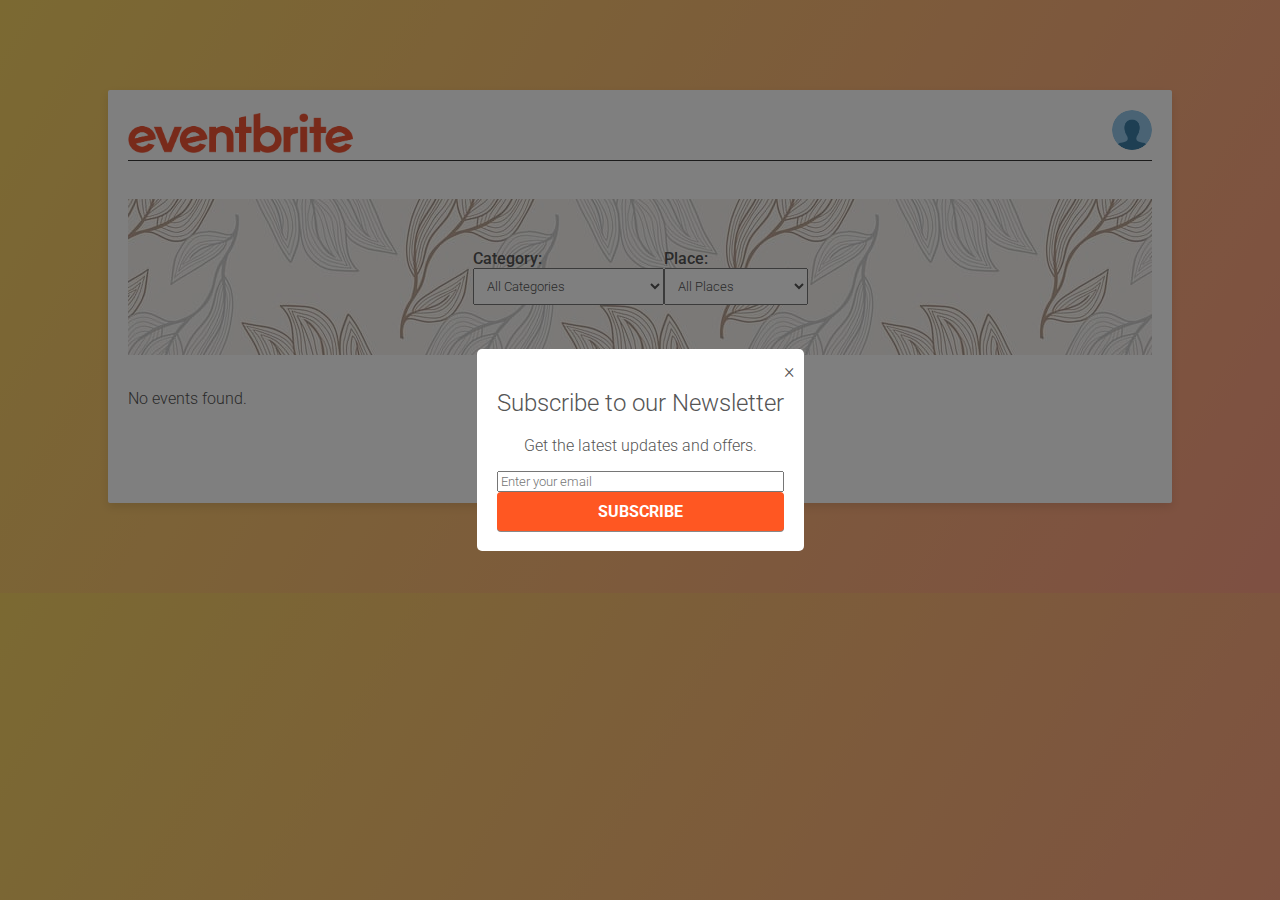
<file: index.html>
<!DOCTYPE html>
<html lang="en">
<head>
    <meta charset="UTF-8">
    <meta name="viewport" content="width=device-width, initial-scale=1.0">
    <title>Renginiu oazė</title>
    <link rel="stylesheet" href="/styles/styles.css">
</head>
<body>
    <div class="main">
        <header>
            <div class="main-header">
                <a href="/index.html">
                    <div class="logo">
                        <img src="/imgs/logo.png" alt="Logo">
                    </div>
                </a>
                <div class="top-nav-header">
                    <div class="action">
                        <div class="profile" onclick="menuToggle();">
                            <img src="/imgs/icons/user.png" />
                        </div>
                        <div class="menu">
                          
                          <ul id="nav-items">
                            
                          </ul>
                        </div>
                      </div>
                </div>
            </div>
        </header>

        <div class="content">
            <!-- Filter Section -->
            <div class="filter-section">
                <div class="filter-group">
                    <label for="category">Category:</label>
                    <select id="category">
                        <option value="">All Categories</option>
                        <option value="concert">Concert</option>
                        <option value="theater">Theater</option>
                        <option value="sports">Sports</option>
                    </select>
                </div>
                <div class="filter-group">
                    <label for="place">Place:</label>
                    <select id="place">
                        <option value="">All Places</option>
                        <option value="city1">City 1</option>
                        <option value="city2">City 2</option>
                        <option value="city3">City 3</option>
                    </select>
                </div>
            </div>
                <section class="events" id="events-section"></section>
            

            <div class="pagination-controls">
                <button id="prev-page" disabled><</button>
                <span id="page-info"></span>
                <button id="next-page">></button>
            </div>

        </div>
    </div>
    <div id="newsletter-popup" style="display:none;">
        <div class="popup-content">
            <span class="close-btn" onclick="closePopup()">×</span>
            <h2>Subscribe to our Newsletter</h2>
            <p>Get the latest updates and offers.</p>
            <form id="newsletter-form">
                <input type="email" id="newsletter-email" placeholder="Enter your email" required>
                <button type="submit">Subscribe</button>
            </form>
        </div>
    </div>
    
    <script src="scripts/index.js"></script>
    <script src="scripts/userAthenticationCheck.js"></script>
    <script src="scripts/newsletter.js"></script>
    <script>
        function menuToggle() {
          const toggleMenu = document.querySelector(".menu");
          toggleMenu.classList.toggle("active");
        }
      </script>
</body>
</html>
</file>
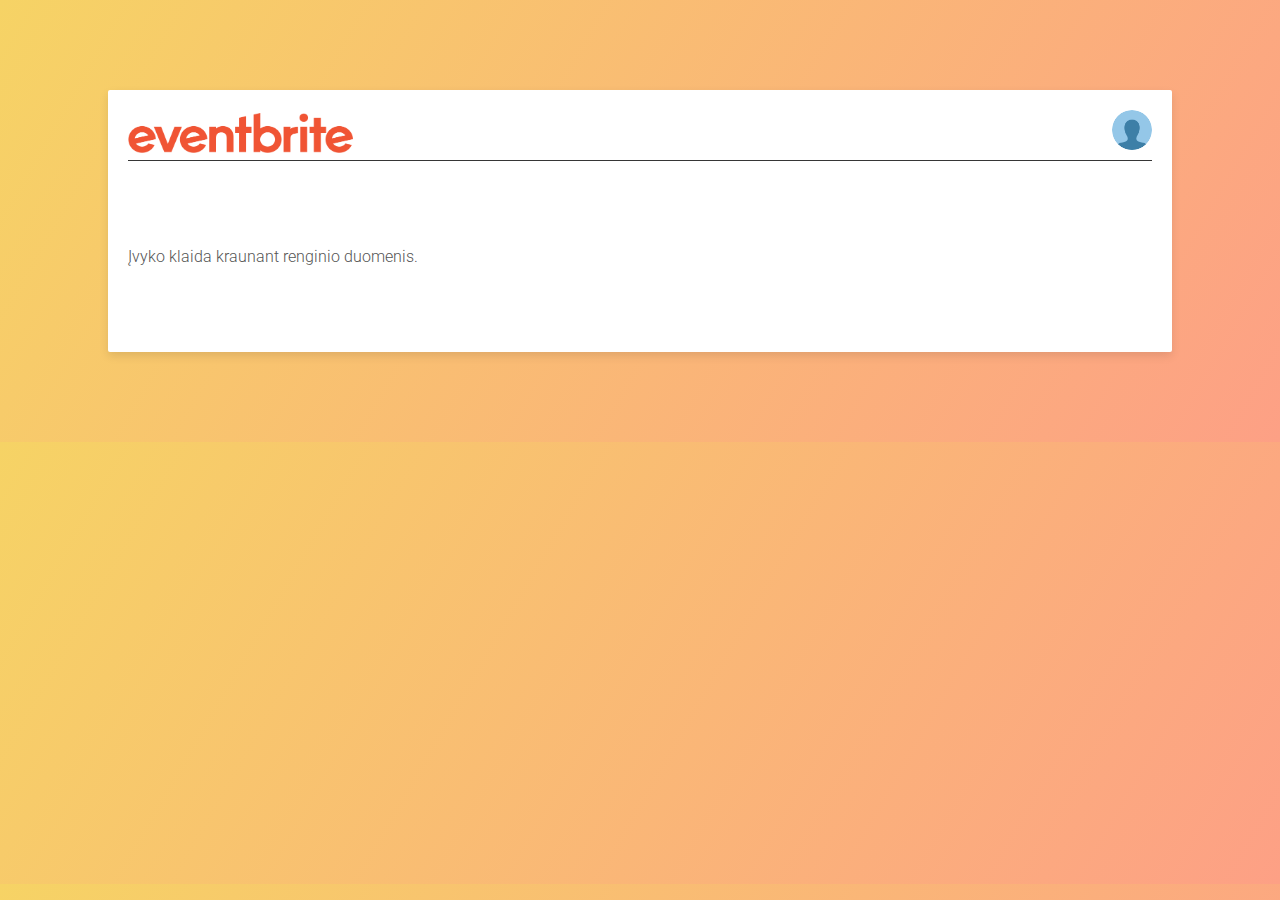
<file: fullStory.html>
<!DOCTYPE html>
<html lang="en">
<head>
    <meta charset="UTF-8">
    <meta name="viewport" content="width=device-width, initial-scale=1.0">
    <title>Event Details</title>
    <link rel="stylesheet" href="/styles/styles.css">
    <script src="https://js.stripe.com/v3/"></script>
</head>
<body>
    <div class="main">
        <header>
            <div class="main-header">
                <a href="/index.html">
                    <div class="logo">
                        <img src="/imgs/logo.png" alt="Logo">
                    </div>
                </a>
                <div class="top-nav-header">
                    <div class="action">
                        <div class="profile" onclick="menuToggle();">
                            <img src="/imgs/icons/user.png" />
                        </div>
                        <div class="menu">
                          
                          <ul id="nav-items">
                            
                          </ul>
                        </div>
                      </div>
                </div>
            </div>
        </header>

        <div class="content">
            <div class="event-detail-container">
                <div class="event-left">
                    
                    <div class="description"></div>
                </div>
                <div class="event-right">
                    <div class="event-details-full">
                        <h3></h3>
                        <p class="date"></p>
                        <p class="location"></p>
                    </div>
                    <button class="buy-ticket-button" style="display: block;">Buy Ticket</button>
                </div>
            </div>
        </div>
    </div>
    <script src="scripts/fullStory.js"></script>
    <script src="scripts/userAthenticationCheck.js"></script>
    <script>
        function menuToggle() {
          const toggleMenu = document.querySelector(".menu");
          toggleMenu.classList.toggle("active");
        }
      </script>
</body>
</html>
</file>
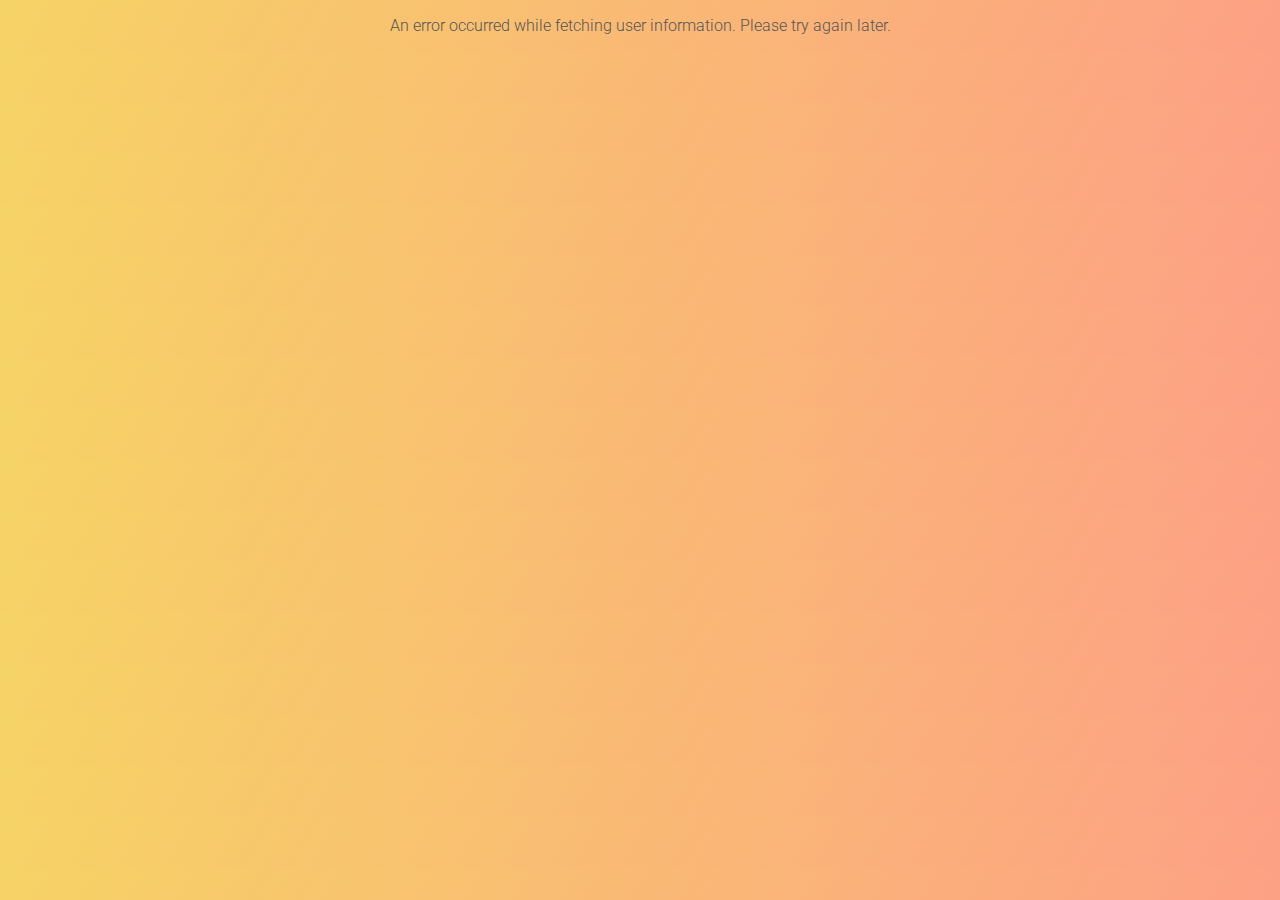
<file: userinfo.html>
<!DOCTYPE html>
<html lang="en">
<head>
    <meta charset="UTF-8">
    <meta name="viewport" content="width=device-width, initial-scale=1.0">
    <title>Renginiu oazė</title>
    <link rel="stylesheet" href="/styles/styles.css">
</head>
<body>
    <div class="main">
        <header>
            <div class="main-header">
                <a href="/index.html">
                    <div class="logo">
                        <img src="/imgs/logo.png" alt="Logo">
                    </div>
                </a>
                
            </div>
        </header>

        <div class="content">
            <div class="user-posts-wrapper">
                <div class="user-info">
                    <h2>User Information</h2>
                    <p><strong>ID:</strong> <span id="userId"></span></p>
                    <p><strong>Username:</strong> <span id="username"></span></p>
                    <p><strong>Email:</strong> <span id="email"></span></p>
                </div>

                <div class="user-posts">
                    <div id="posts-container"></div>
                </div>
            </div>

            <!-- Edit Form -->
            <div class="edit-form">
                <form id="editPostForm">
                    <label for="editTitle">Title:</label>
                    <input type="text" id="editTitle" name="editTitle" required>
                    <label for="editStatus">Status:</label>
                    <input type="text" id="editStatus" name="editStatus" required>
                    <button type="submit">Save Changes</button>
                </form>
            </div>
        </div>
    </div>
    <script src="/scripts/getUserInfo.js"></script>
</body>
</html>
</file>
<file: styles/styles.css>
@import url('https://fonts.googleapis.com/css2?family=Quicksand:wght@300..700&family=Roboto:ital,wght@0,100;0,300;0,400;0,500;0,700;0,900;1,100;1,300;1,400;1,500;1,700;1,900&display=swap');
* {
    font-family: 'Roboto', sans-serif;
    font-weight: 300;
    color: #555;
    -webkit-user-select: none; /* Safari */
    -ms-user-select: none; /* IE 10 and IE 11 */
    user-select: none; /* Standard syntax */
}
img {
    pointer-events: none;
}
body {  
    margin: 0;
    padding: 0;
    background: linear-gradient(120deg, #f6d365 0%, #fda085 100%);
    display: flex;
    justify-content: center;
    align-items: center;
}

.main {
    width: 100%;
    max-width: 80%;
    padding: 20px;
    background-color: #fff;
    border-radius: 2px;
    box-shadow: 0 4px 10px rgba(0, 0, 0, 0.1);
    overflow-y: auto;
    max-height: 100%;
    margin: 10vh 0;
}

a{
    text-decoration: none;
    transition: color 0.3s ease;
}

a:visited{
    text-decoration: none;
}

button{
    background-color: #ffc917;
    transition: color 0.3s ease;
    box-shadow: 0 1px #888888;
    color: #555;
    text-transform: uppercase;
    padding: 1.4vh;
    border: none;
    border-radius: 2px;
    font-size: 15px;
    font-weight: 400;
    cursor: pointer;
}

button:hover{
    color: #fff;
}

header {
    display: block;
}

.main-header {
    position: relative;
}

header {
    display: block;
}

.main-header {
    position: relative;
    display: flex;
    justify-content: space-between;
    align-items: center;
    
    background-color: #fff;
    border-bottom: 1px solid #363636;
}

.logo img {
    width: 25vh;
}

.top-nav-header {
    display: flex;
    justify-content: flex-end;
    padding-bottom: 10px;
}

.top-nav-items li {
    list-style-type: none;
    display: inline;
    margin-left: 2vh;
}

.top-nav-items li a:hover{
    color: #ffc917;
}


.events {
    display: grid;
    grid-template-columns: repeat(4, 1fr);
    gap: 20px;
}

.event-item {
    background-color: #f9f9f9;
    border-radius: 8px;
    box-shadow: 0 2px 8px rgba(0, 0, 0, 0.1);
    overflow: hidden;
    padding: 10px;
}

.event-item img {
    width: 100%;
    height: 250px;
    object-fit: cover;
    border-bottom: 1px solid #ddd;
}

.event-details {
    padding: 10px;
}

.event-details h3 {
    font-size: 1.2em;
    margin: 10px 0;
}

.price {
    color: #ff5722;
    font-weight: bold;
}

.date {
    color: #777;
    font-size: 0.9em;
    text-transform: capitalize;
}

.buy-ticket-button {
    display: none;
    background-color: #ffc917;
    color: #555;
    padding: 10px 20px;
    border-radius: 2px;
    font-size: 14px;
    text-transform: uppercase;
    cursor: pointer;
    text-align: center;
}

.buy-ticket-button:hover {
    background-color: #555;
    color: #fff;
}

/* Show button on hover */
.event-item:hover .buy-ticket-button {
    display: block;
    
}

/* Filter Section Styles */

.filter-section {
    width: 100%;
    display:flex;
    justify-content: center;
    align-items:center;
    padding: 50px 0;
    margin-bottom: 2vh;
    margin-top: 2vh;
    background-image: url('/imgs/bg.png'); /* Update with the correct path */
    background-size:auto;
    background-position: center;
    
}

.filter-group select {
    width: 100%;
    padding: 1vh;
}

@media (max-width: 1300px) {
    .events {
        grid-template-columns: repeat(4, 1fr);
    }
}

@media (max-width: 1200px) {
    .events {
        grid-template-columns: repeat(3, 1fr);
    }
}

@media (max-width: 900px) {
    .events {
        grid-template-columns: repeat(2, 1fr);
    }
}

@media (max-width: 600px) {
    .events {
        grid-template-columns: 1fr;
    }

    .buy-ticket-button {
        display: block;
    }

    .filter-section {
        background-image: none;
        padding: 5px;
    }
}

.event-detail-container {
    display: flex;
    justify-content: space-between;
    align-items: flex-start;
    flex-wrap: wrap;
    margin: 50px 0;
    gap: 20px;
}

.event-photo {
    width: 100%;
    max-width: 100%;
    border-radius: 8px;
    box-shadow: 0 4px 10px rgba(0, 0, 0, 0.1);
}


.event-details-full h3 {
    font-size: 1em;
    margin-bottom: 20px;
    color: #333;
}

.event-details-full p {
    margin: 10px 0;
    font-size: 1.1em;
    
}

.event-details-full .price {
    font-size: 1.5em;
    color: #ff5722;
    font-weight: bold;
}

.event-details-full .date,
.event-details-full .location {
    color: #777;
    font-size: 1em;
}

.event-details-full .description {
    margin-top: 20px;
    font-size: 1em;
    color: #555;
    white-space: pre-wrap;
}

.event-left img {
    width: 100%;
}

.event-left iframe{
    width: 100%;
    height: 50vh;
}

.event-left {
    width: 60%;
    display: flex;
    flex-direction: column;
    gap: 20px;
}

.event-right {
    width: 35%;
    background-color: #f9f9f9;
    border-radius: 2px;
    box-shadow: 0 4px 10px rgba(0, 0, 0, 0.1);
    padding: 20px;
    display: flex;
    flex-direction: column;
    justify-content: center;
}

form {
    display: flex;
    flex-direction: column;
}

label {
    font-weight: 500;
    margin-bottom: 5px;
}

input[type="text"],
input[type="date"],
textarea {
    padding: 10px;
    border: 1px solid #ddd;
    border-radius: 4px;
    margin-bottom: 1rem;
    font-size: 16px;
}

textarea {
    height: 150px;
    resize: vertical;
}

button {
    background-color: #ff5722;
    color: white;
    border: none;
    padding: 10px 20px;
    border-radius: 4px;
    cursor: pointer;
    font-size: 16px;
    font-weight: bold;
}

button:hover {
    background-color: #e64a19;
}

.pagination-controls {
    display: flex;
    justify-content: center;
    margin-top: 20px;
}

.pagination-controls button {
    padding: 10px;
    margin: 0 5px;
    cursor: pointer;
}

#page-info {
    display: inline-block;
    margin: 0 10px;
    line-height: 32px;
}

/* WYSIWYG Styles */
.ql-container {
    border: 1px solid #ddd;
    border-radius: 4px;
}

.ql-editor {
    min-height: 150px;
}

/* USER INFO */

.user-posts-wrapper {
    display: flex;
    width: 100%;
    justify-content: space-between;
}

.user-info {
    width: 30%;
    padding: 20px;
    border: 1px solid #ccc;
    background-color: #f9f9f9;
    margin-right: 20px;
}

.user-posts {
    width: 65%;
    max-height: 300px; 
    overflow-y: scroll; 
    border: 1px solid #ccc;
    padding: 10px;
    background-color: #f1f1f1;
}

.post-item {
    border: 1px solid #ddd;
    padding: 15px;
    margin-bottom: 10px;
    background-color: #fff;
}

.post-item button {
    margin-right: 10px;
}

.edit-form {
    width: 90%;
    margin-top: 20px;
    padding: 20px;
    border: 1px solid #ccc;
    background-color: #f9f9f9;
    align-self: center;
}

.top-buttons li {
    display: inline-block;
}

.top-buttons a {
    background-color: #ffc917;
    transition: color 0.3s ease;
    box-shadow: 0 1px #888888;
    color: #555;
    text-transform: uppercase;
    padding: 1.4vh;
    border: none;
    border-radius: 2px;
    font-size: 15px;
    font-weight: 400;
    cursor: pointer;
    transition: background-color 0.3s;
}

.top-buttons a:hover {
    color: #fffcfc;
}

.content {
    display: flex;
    flex-direction: column;
    margin-top: 20px;
} 



/* user controll */
.action {
    align-self: center;
  }
  
  .action .profile {
    position: relative;
    width: 40px;
    height: 40px;
    border-radius: 50%;
    overflow: hidden;
    cursor: pointer;
  }
  
  .action .profile img {
    position: absolute;
    top: 0;
    left: 0;
    width: 100%;
    height: 100%;
    object-fit: cover;
  }
  
  .action .menu {
    position: absolute;
    top: 120px;
    right: -10px;
    padding: 10px 20px;
    background: #fff;
    width: 200px;
    box-sizing: 0 5px 25px rgba(0, 0, 0, 0.1);
    border-radius: 15px;
    transition: 0.5s;
    visibility: hidden;
    opacity: 0;
  }
  
  .action .menu.active {
    top: 80px;
    visibility: visible;
    opacity: 1;
  }
  
  .action .menu::before {
    content: "";
    position: absolute;
    top: -5px;
    right: 28px;
    width: 20px;
    height: 20px;
    background: #fff;
    transform: rotate(45deg);
  }
  
  .action .menu h3 {
    width: 100%;
    text-align: center;
    font-size: 18px;
    padding: 20px 0;
    font-weight: 500;
    color: #555;
    line-height: 1.5em;
  }
  
  .action .menu h3 span {
    font-size: 14px;
    color: #cecece;
    font-weight: 300;
  }
  
  .action .menu ul li {
    list-style: none;
    padding: 16px 0;
    border-top: 1px solid rgba(0, 0, 0, 0.05);
    display: flex;
    align-items: center;
  }
  
  .action .menu ul li img {
    max-width: 20px;
    margin-right: 10px;
    opacity: 0.5;
    transition: 0.5s;
  }
  
  .action .menu ul li:hover img {
    opacity: 1;
  }
  
  .action .menu ul li a {
    display: inline-block;
    text-decoration: none;
    color: #555;
    font-weight: 500;
    transition: 0.5s;
  }
  
  .action .menu ul li:hover a {
    color: #ff5d94;
  }
  
  #newsletter-popup {
    position: fixed;
    top: 0;
    left: 0;
    width: 100%;
    height: 100%;
    background: rgba(0, 0, 0, 0.5);
    display: flex;
    justify-content: center;
    align-items: center;
}

.popup-content {
    position: relative;
    background: white;
    padding: 20px;
    border-radius: 5px;
    text-align: center;
}

.close-btn {
    position: absolute;
    top: 10px;
    right: 10px;
    font-size: 20px;
    cursor: pointer;
}
</file>
